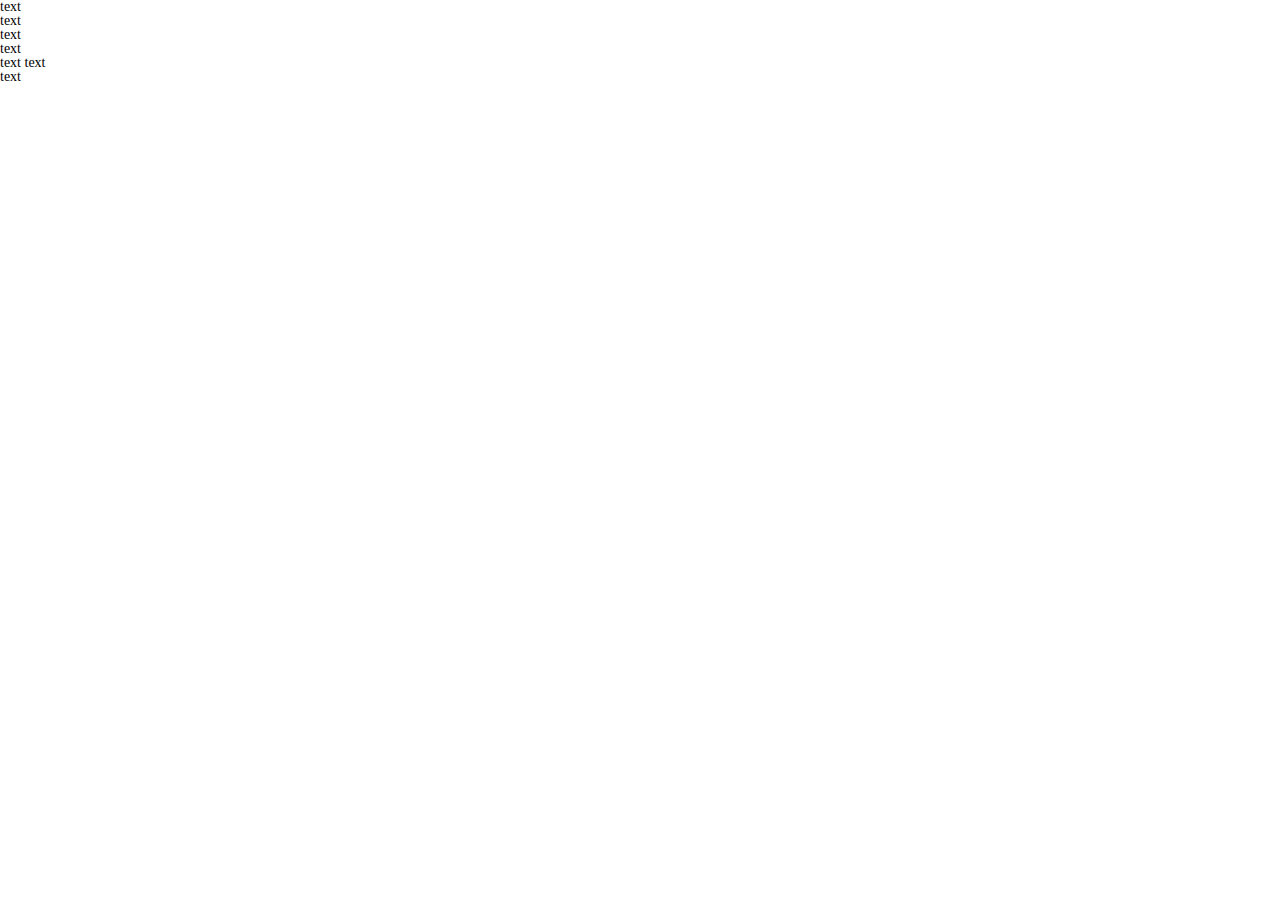
<file: css_1/index.html>
<!DOCTYPE html>
<html lang="ru">
	<head>
		<title>CSS. Часть №1</title>
		
		<link rel="stylesheet" href="css/style.css" />
		
		<meta http-equiv="Content-type" content="text/html;charset=UTF-8" />
	</head>
	
	<body>
		<p>
			text
			</p>
			<ul>
				<li>text</li>
				<li>text</li>
				<li>text</li>
			</ul>
			<p>text text</p>
			<h2>text</h2>
	</body>
</html>
</file>
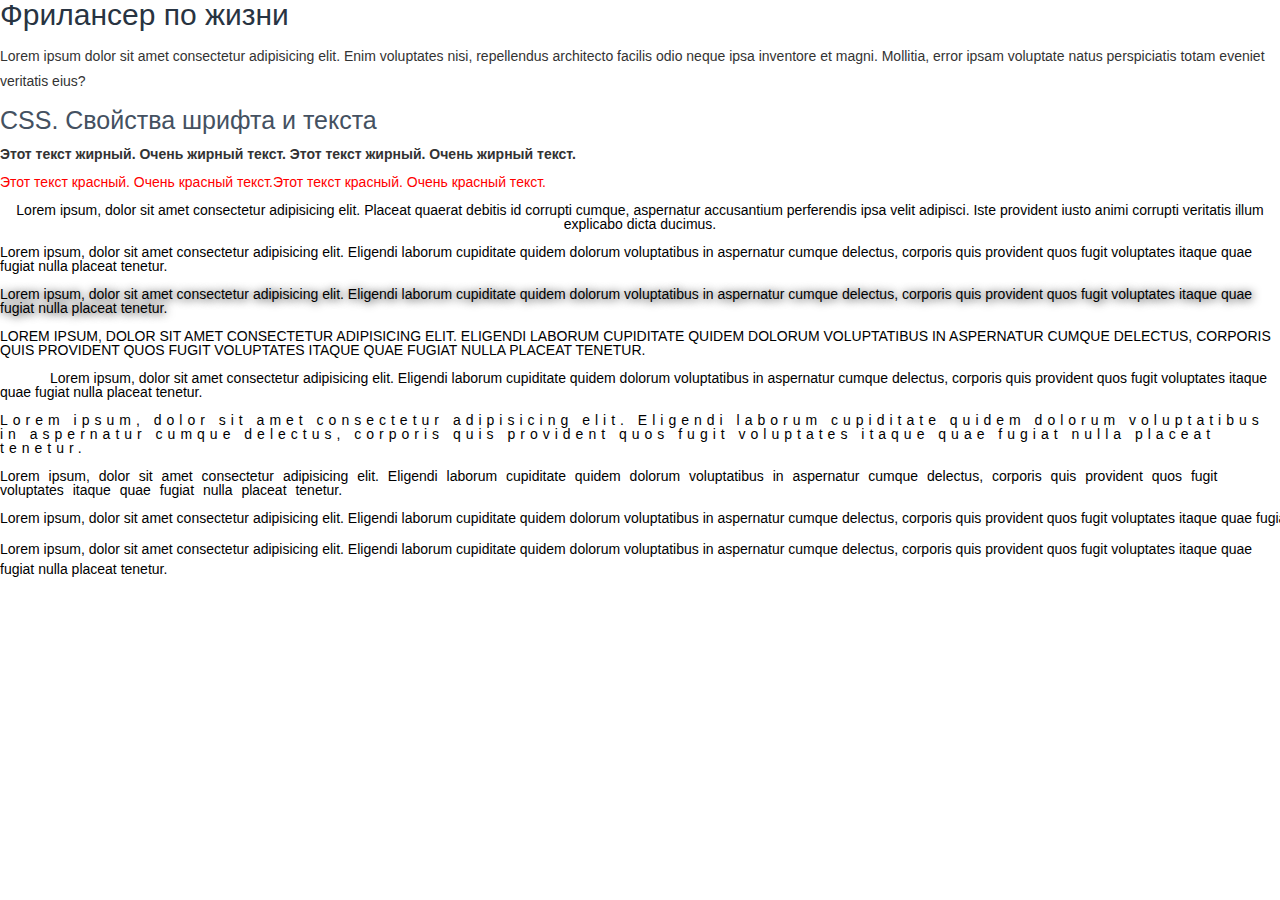
<file: css_2/index.html>
<!DOCTYPE html>
<html lang="ru">
	<head>
		
		<title>CSS. Часть №2</title>
		<link rel="stylesheet" href="css/style.css" />
		<meta http-equiv="Content-type" content="text/html;charset=UTF-8" />
	</head>
	<body>
		<h1>Фрилансер по жизни</h1>
		<br />
		<p class="text">
			Lorem ipsum dolor sit amet consectetur adipisicing elit. Enim voluptates nisi, repellendus architecto facilis odio neque ipsa inventore et magni. Mollitia, error ipsam voluptate natus perspiciatis totam eveniet veritatis eius?
		</p>

		<br />
		<h2>CSS. Свойства шрифта и текста</h2>
		<br />
		<p class="bold">
			Этот текст жирный. Очень жирный текст. Этот текст жирный. Очень жирный текст.  
		</p>

		<br />
		<p class="red">
			Этот текст красный. Очень красный текст.Этот текст красный. Очень красный текст. 
		</p>

		<br />
		<p class="textright">
			Lorem ipsum, dolor sit amet consectetur adipisicing elit. Placeat quaerat debitis id corrupti cumque, aspernatur accusantium perferendis ipsa velit adipisci. Iste provident iusto animi corrupti veritatis illum explicabo dicta ducimus.
		</p>

		<br />
		<p class="decoration">
			Lorem ipsum, dolor sit amet consectetur adipisicing elit. Eligendi laborum cupiditate quidem dolorum voluptatibus in aspernatur cumque delectus, corporis quis provident quos fugit voluptates itaque quae fugiat nulla placeat tenetur.
		</p>

		<br />
		<p class="shadow">
			Lorem ipsum, dolor sit amet consectetur adipisicing elit. Eligendi laborum cupiditate quidem dolorum voluptatibus in aspernatur cumque delectus, corporis quis provident quos fugit voluptates itaque quae fugiat nulla placeat tenetur.
		</p>

		<br />
		<p class="transform">
			Lorem ipsum, dolor sit amet consectetur adipisicing elit. Eligendi laborum cupiditate quidem dolorum voluptatibus in aspernatur cumque delectus, corporis quis provident quos fugit voluptates itaque quae fugiat nulla placeat tenetur.
		</p>

		<br />
		<p class="indent">
			Lorem ipsum, dolor sit amet consectetur adipisicing elit. Eligendi laborum cupiditate quidem dolorum voluptatibus in aspernatur cumque delectus, corporis quis provident quos fugit voluptates itaque quae fugiat nulla placeat tenetur.
		</p>

		<br />
		<p class="space">
			Lorem ipsum, dolor sit amet consectetur adipisicing elit. Eligendi laborum cupiditate quidem dolorum voluptatibus in aspernatur cumque delectus, corporis quis provident quos fugit voluptates itaque quae fugiat nulla placeat tenetur.
		</p>

		<br />
		<p class="wordspace">
			Lorem ipsum, dolor sit amet consectetur adipisicing elit. Eligendi laborum cupiditate quidem dolorum voluptatibus in aspernatur cumque delectus, corporis quis provident quos fugit voluptates itaque quae fugiat nulla placeat tenetur.
		</p>

		<br />
		<p class="whitespace">
			Lorem ipsum, dolor sit amet consectetur adipisicing elit. Eligendi laborum cupiditate quidem dolorum voluptatibus in aspernatur cumque delectus, corporis quis provident quos fugit voluptates itaque quae fugiat nulla placeat tenetur.
		</p>

		<br />
		<p class="lineh">
			Lorem ipsum, dolor sit amet consectetur adipisicing elit. Eligendi laborum cupiditate quidem dolorum voluptatibus in aspernatur cumque delectus, corporis quis provident quos fugit voluptates itaque quae fugiat nulla placeat tenetur.
		</p>
	</body>
</html>
</file>
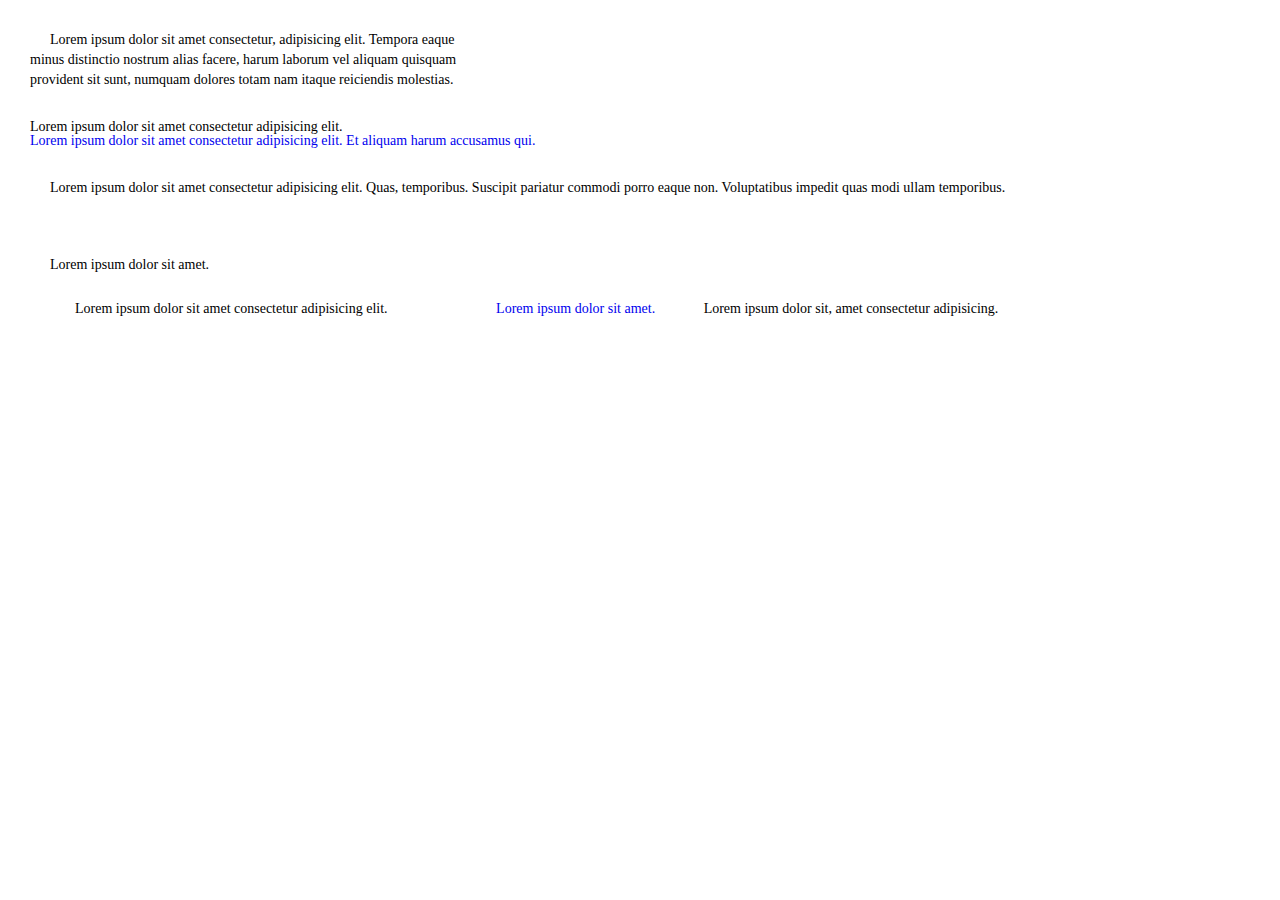
<file: css_3/index.html>
<!DOCTYPE html>
<html lang="ru">
	<head>
		<title>CSS. Часть №3 (Свойства блоков - отступы, размеры, характеристики)</title>
		<link rel="stylesheet" href="css/style.css" />
		<meta http-equiv="Content-type" content="text/html;charset=UTF-8" />
	</head>
	
	<body>
		<div class="first">Lorem ipsum dolor sit amet consectetur, adipisicing elit. Tempora eaque minus distinctio nostrum alias facere, harum laborum vel aliquam quisquam provident sit sunt, numquam dolores totam nam itaque reiciendis molestias.</div>
	<span class="second">Lorem ipsum dolor sit amet consectetur adipisicing elit.</span>
	<br />
	<a class="third" href="#">Lorem ipsum dolor sit amet consectetur adipisicing elit. Et aliquam harum accusamus qui.</a>
	<div class="fourth">Lorem ipsum dolor sit amet consectetur adipisicing elit. Quas, temporibus. Suscipit pariatur commodi porro eaque non. Voluptatibus impedit quas modi ullam temporibus.</div>
	<div class="fifth">Lorem ipsum dolor sit amet.</div> 
<span class="seventh">Lorem ipsum dolor sit amet consectetur adipisicing elit.</span>
<a class="missed" href="#">Lorem ipsum dolor sit amet.</a>
	<span class="eighth">
	Lorem ipsum dolor sit, amet consectetur adipisicing.
</span>
</body>

</html>
</file>
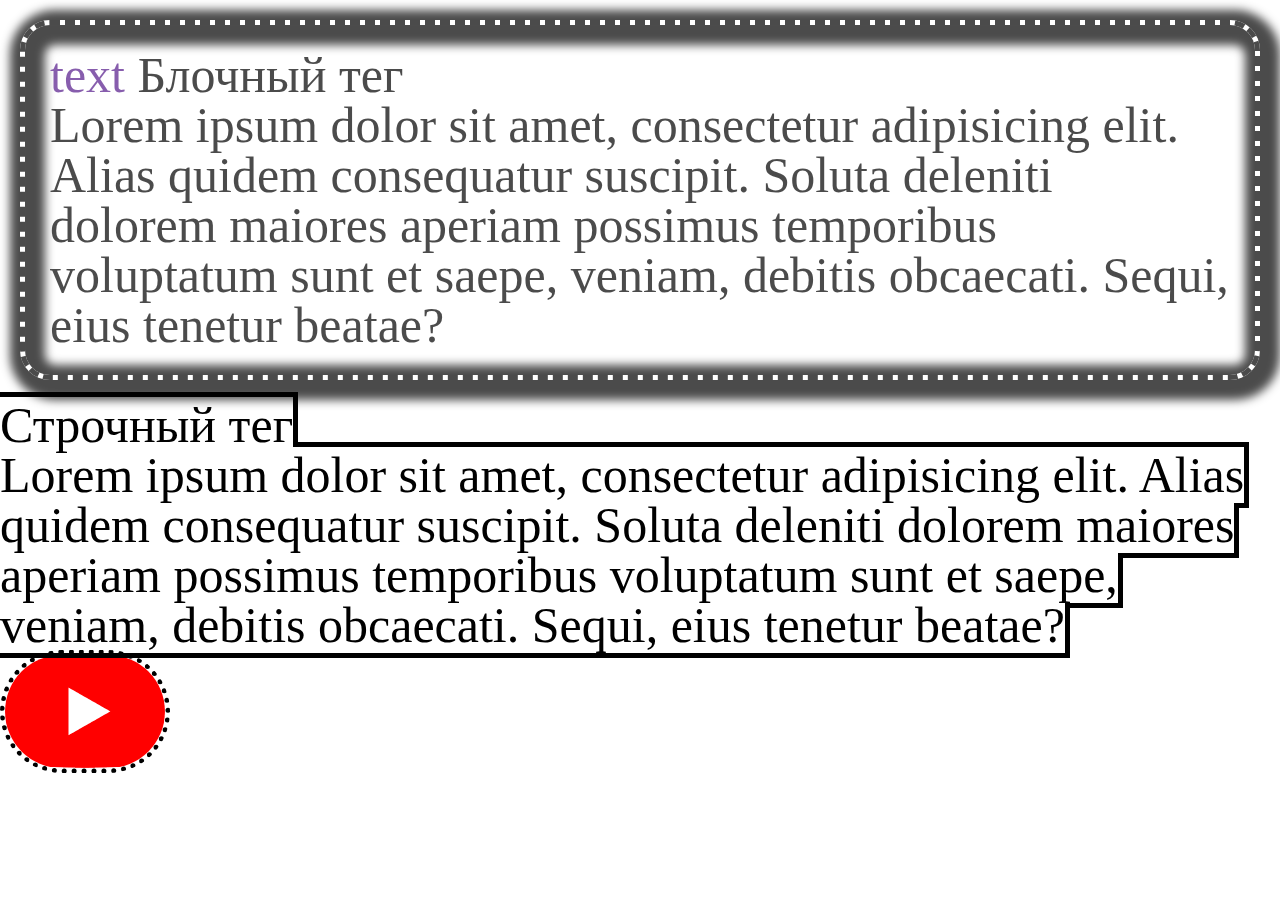
<file: css_4/index.html>
<!DOCTYPE html>
<html lang="ru">
	<head>
		<title>CSS. Часть №4 (Свойства блоков - стили оформления)</title>
		<link rel="stylesheet" href="css/style.css" />
		<meta http-equiv="Content-type" content="text/html;charset=UTF-8" />
	</head>
	
	<body>
		<div class="example-block">
			<a href="">text</a>
			Блочный тег <br />
			Lorem ipsum dolor sit amet, consectetur adipisicing elit. Alias quidem consequatur suscipit. Soluta deleniti dolorem maiores aperiam possimus temporibus voluptatum sunt et saepe, veniam, debitis obcaecati. Sequi, eius tenetur beatae?
		</div>
		<span class="example-string">
			Строчный тег <br />
			Lorem ipsum dolor sit amet, consectetur adipisicing elit. Alias quidem consequatur suscipit. Soluta deleniti dolorem maiores aperiam possimus temporibus voluptatum sunt et saepe, veniam, debitis obcaecati. Sequi, eius tenetur beatae?
		</span>
		<p>
			<img class="example-image" src="img/youtube.png" alt="" />
		</p>
	</body>
</html>
</file>
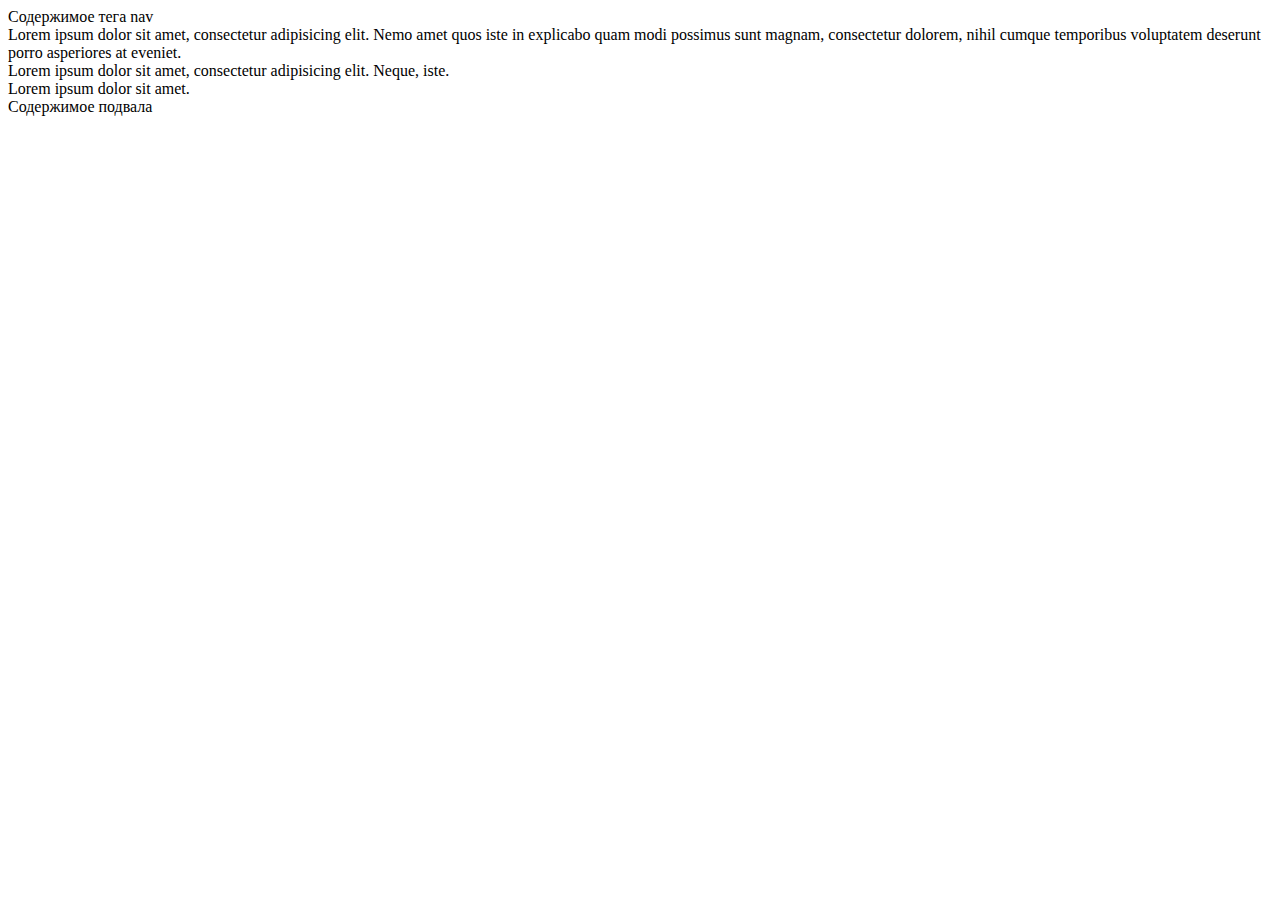
<file: htmltags_1/index.html>
<!DOCTYPE html>
<html lang="ru">
	<head>
		<title>Знакомство с HTML тегами. Часть №1</title>
		<meta http-equiv="Content-type" content="text/html;charset=UTF-8" />
	</head>
	
	<body>
		<header>
			<nav>
				Содержимое тега nav
			</nav>
		</header>

		<div>
			Lorem ipsum dolor sit amet, consectetur adipisicing elit. Nemo amet quos iste in explicabo quam modi possimus sunt magnam, consectetur dolorem, nihil cumque temporibus voluptatem deserunt porro asperiores at eveniet.
		</div>
		<div>
			Lorem ipsum dolor sit amet, consectetur adipisicing elit. Neque, iste.
		</div>
		<div>
			Lorem ipsum dolor sit amet.
		</div>
		<footer>
			Содержимое подвала
		</footer>
	</body>
</html>
</file>
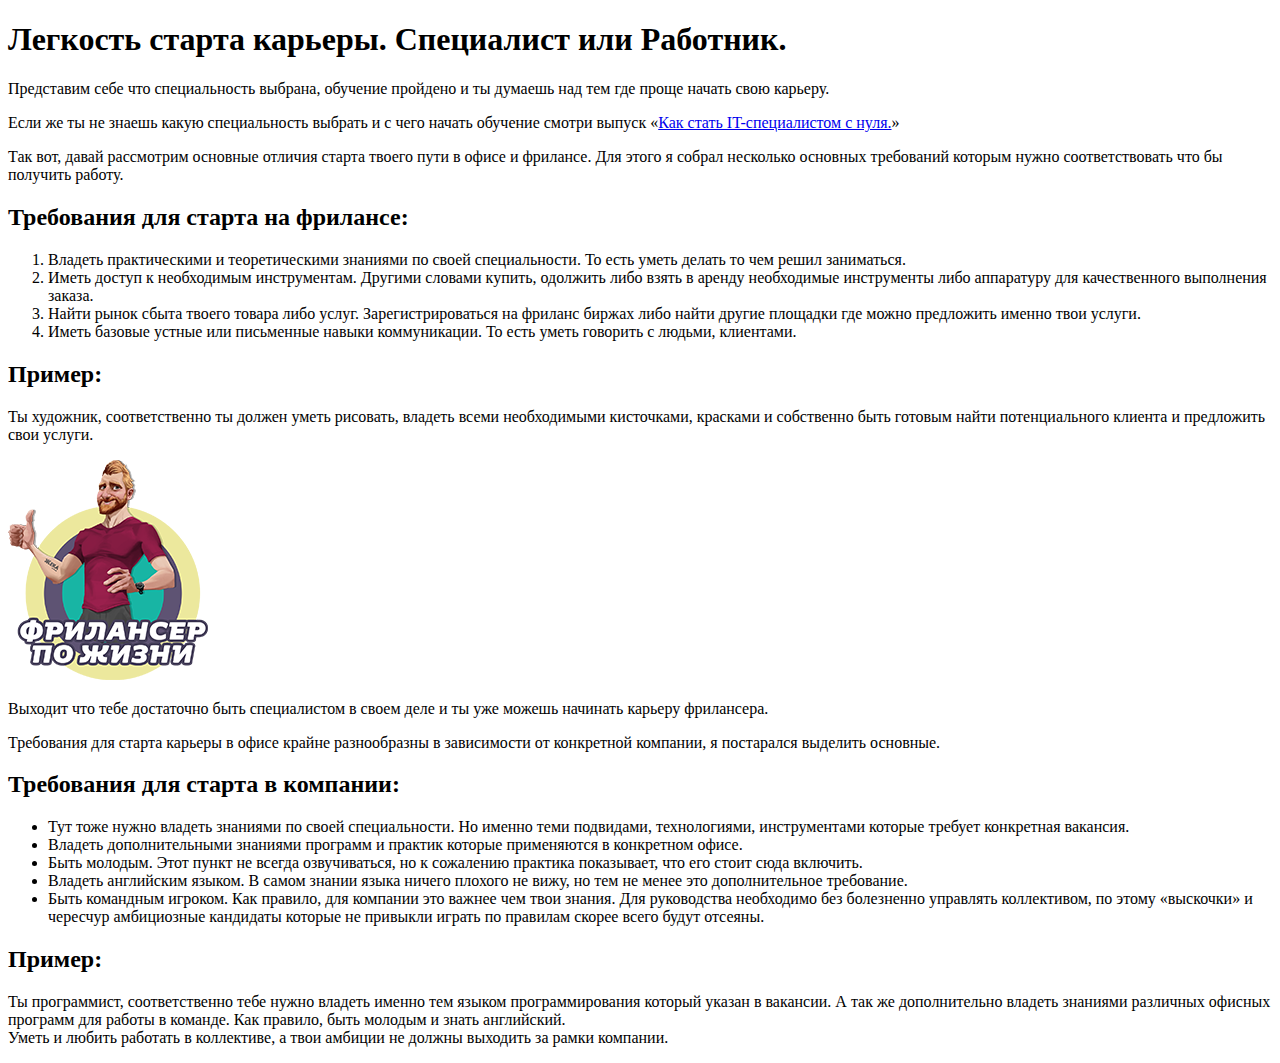
<file: htmltags_2/index.html>
<!DOCTYPE html>
<html lang="ru">
	<head>
		<title>Знакомство с HTML тегами. Часть №2</title>
		<meta http-equiv="Content-type" content="text/html;charset=UTF-8" />
	</head>
	<body>
		<h1>Легкость старта карьеры. Специалист или Работник.</h1>
		<p>Представим себе что специальность выбрана, обучение пройдено и ты думаешь над тем где проще начать свою карьеру.</p>
		<p>
			<span>
				Если же ты не знаешь какую специальность выбрать и с чего начать обучение смотри выпуск «<a target="_blank" href="https://youtu.be/WGIzvVwUfYs">Как стать IT-специалистом с нуля.</a>»
			</span>
		</p>
		<p>Так вот, давай рассмотрим основные отличия старта твоего пути в офисе и фрилансе. Для этого я собрал несколько основных требований которым нужно соответствовать что бы получить работу.</p>
		<h2>Требования для старта на фрилансе:</h2>
		<ol>
			<li>Владеть практическими и теоретическими знаниями по своей специальности. То есть уметь делать то чем решил заниматься.</li>
			<li>Иметь доступ к необходимым инструментам. Другими словами  купить, одолжить либо взять в аренду необходимые инструменты либо аппаратуру для качественного выполнения заказа.</li>
			<li>Найти рынок сбыта твоего товара либо услуг. Зарегистрироваться на фриланс биржах либо найти другие площадки где можно предложить именно твои услуги.</li>
			<li>Иметь базовые устные или письменные навыки коммуникации. То есть уметь говорить с людьми, клиентами.</li>
		</ol>
		<h2>Пример:</h2>
		<p>Ты художник, соответственно ты должен уметь рисовать, владеть всеми необходимыми кисточками, красками и собственно быть готовым найти потенциального клиента и предложить свои услуги.</p>
		<img src="img/like.png" alt="" />
		<p>Выходит что тебе достаточно быть специалистом в своем деле и ты уже можешь начинать карьеру фрилансера.</p>
		<p>Требования для старта карьеры в офисе крайне разнообразны в зависимости от конкретной компании, я постарался выделить основные.</p>
		<h2>Требования для старта в компании:</h2>
		<ul>
			<li>Тут тоже нужно владеть знаниями по своей специальности. Но именно теми подвидами, технологиями, инструментами которые требует конкретная вакансия.</li>
			<li>Владеть дополнительными знаниями программ и практик которые применяются в конкретном офисе.</li>
			<li>Быть молодым. Этот пункт не всегда озвучиваться, но к сожалению практика показывает, что его стоит сюда включить.</li>
			<li>Владеть английским языком. В самом знании языка ничего плохого не вижу, но тем не менее это дополнительное требование.</li>
			<li>Быть командным игроком. Как правило, для компании это важнее чем твои знания. Для руководства необходимо без болезненно управлять коллективом, по этому «выскочки» и чересчур амбициозные кандидаты которые не привыкли играть по правилам скорее всего будут отсеяны.</li>
		</ul>
		<h2>Пример:</h2>
		<p>Ты программист, соответственно тебе нужно владеть именно тем языком программирования который указан в вакансии. А так же дополнительно владеть знаниями различных офисных программ для работы в команде. Как правило, быть молодым и знать английский. <br /> Уметь и любить работать в коллективе, а твои амбиции не должны выходить за рамки компании.</p>
	</body>
</html>
</file>
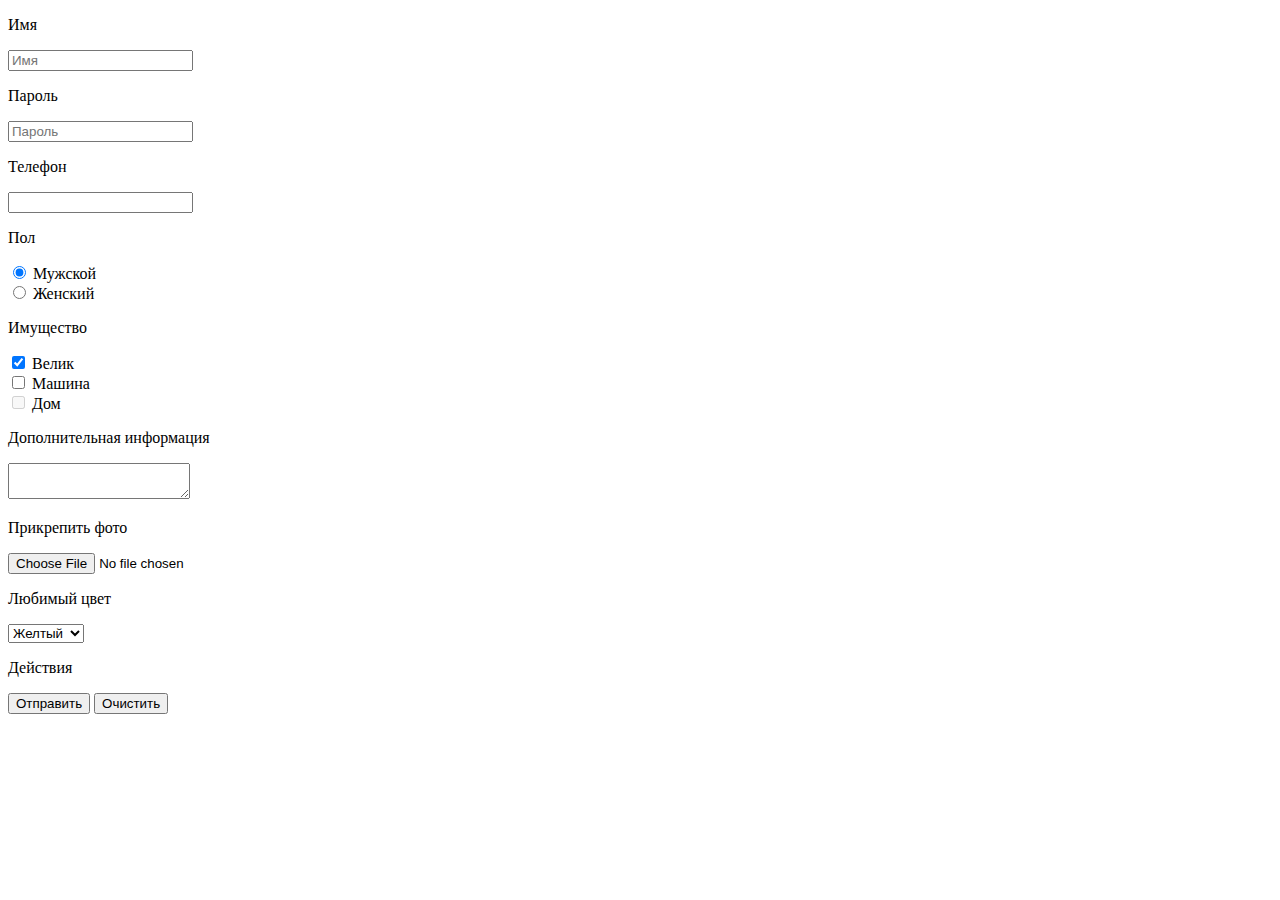
<file: htmltags_3/index.html>
<!DOCTYPE html>
<html lang="ru">
	<head>
		<title>Знакомство с HTML тегами. Часть №3</title>
		<meta http-equiv="Content-type" content="text/html;charset=UTF-8" />
	</head>
	<body>
		<form action="#" method="post" enctype="multipart/form-data">
			<div>
				<p>Имя</p>
				<input placeholder="Имя" tabindex="1" name="username" type="text" />
			</div>
			<div>
				<p>Пароль</p>
				<input placeholder="Пароль" tabindex="2" name="userpass" type="password" />
			</div>
			<div>
				<p>Телефон</p>
				<input tabindex="3" name="userphone" type="tel" />
			</div>
			<div>
				<p>Пол</p>
				<div>
					<input tabindex="4" checked type="radio" name="gender" value="male" /> Мужской
				</div>
				<div>
					<input tabindex="4" type="radio" name="gender" value="female" /> Женский
				</div>
			</div>
			<div>
				<p>Имущество</p>
				<div>
					<input tabindex="5" checked type="checkbox" name="bike" value="yes" /> Велик
				</div>
				<div>
					<input tabindex="6" type="checkbox" name="car" value="yes" /> Машина
				</div>
				<div>
					<input tabindex="7" disabled type="checkbox" name="house" value="yes" /> Дом
				</div>
			</div>
			<div>
				<p>Дополнительная информация</p>
				<textarea tabindex="8" name="text"></textarea>
			</div>
			<div>
				<p>Прикрепить фото</p>
				<input tabindex="9" type="file" />
			</div>
			<div>
				<p>Любимый цвет</p>
				<select tabindex="10" name="color">
					<option value="pink">Розовый</option>
					<option value="black">Черный</option>
					<option selected value="yellow">Желтый</option>
				</select>
			</div>
			<div>
				<p>Действия</p>
				<button tabindex="11" type="submit">Отправить</button>
				<button tabindex="12" type="reset">Очистить</button>
			</div>
		</form>
	</body>
</html>
</file>
<file: css_1/css/style.css>
*{
	padding: 0;
	margin: 0;
	border: 0;
}

*,*:before,*:after{
	-moz-box-sizing: border-box;
	-webkit-box-sizing: border-box;
	box-sizing: border-box;
}
:focus,:active{outline: none;}
a:focus,a:active{outline: none;}

nav,footer,header,aside{display: block;}

html,body{
	height: 100%;
	width: 100%;
	font-size: 100%;
	line-height: 1;
	font-size: 14px;
	-ms-text-size-adjust: 100%;
	-moz-text-size-adjust: 100%;
	-webkit-text-size-adjust: 100%;
}

input,button,textarea{font-family:inherit;}

input::-ms-clear{display: none;}
button{cursor: pointer;}
button::-moz-focus-inner {padding:0;border:0;}
a, a:visited{text-decoration: none;}
a:hover{text-decoration: none;}
ul li{list-style: none;}
img{vertical-align: top;}

h1,h2,h3,h4,h5,h6{font-size:inherit;font-weight: 400;}
</file>
<file: css_2/css/style.css>
*{
	padding: 0;
	margin: 0;
	border: 0;
}

*,*:before,*:after{
	-moz-box-sizing: border-box;
	-webkit-box-sizing: border-box;
	box-sizing: border-box;
}

:focus,:active{outline: none;}
a:focus,a:active{outline: none;}
nav,footer,header,aside{display: block;}
html,body{
	height: 100%;
	width: 100%;
	font-size: 100%;
	line-height: 1;
	font-size: 14px;
	-ms-text-size-adjust: 100%;
	-moz-text-size-adjust: 100%;
	-webkit-text-size-adjust: 100%;
}

input,button,textarea{font-family:inherit;}
input::-ms-clear{display: none;}
button{cursor: pointer;}
button::-moz-focus-inner {padding:0;border:0;}
a, a:visited{text-decoration: none;}
a:hover{text-decoration: none;}
ul li{list-style: none;}
img{vertical-align: top;}
h1,h2,h3,h4,h5,h6{font-size:inherit;font-weight: 400;}

body {
	font-family: Arial, "Helvetica Neue", Helvetica, sans-serif;
}

h1 {
	color: #283442;
	font-size: 30px;
}

h2 {
	color: #445161;
	font-size: 25px;
}

.text {
	color: #333333;
	line-height: 25px;
}

.bold {
	color: #333333;
	font-weight: 700;
}

.red {
	color: #ff0000;
}

.textright {
	text-align: center;
}

.decoratiom {
	text-decoration: line-through;
}

.shadow {
	text-shadow: 1px 1px 10px #000000;
}

.transform {
	text-transform: uppercase;
}

.indent {
	text-indent: 50px;
}

.space {
	letter-spacing: 5px;
}

.wordspace {
	word-spacing: 5px;
}

.whitespace {
	white-space: nowrap;
}

.lineh {
	line-height: 20px;
}
</file>
<file: css_3/css/style.css>
*{
	padding: 0;
	margin: 0;
	border: 0;
}
*,*:before,*:after{
	-moz-box-sizing: border-box;
	-webkit-box-sizing: border-box;
	box-sizing: border-box;
}
:focus,:active{outline: none;}
a:focus,a:active{outline: none;}
nav,footer,header,aside{display: block;}
html,body{
	height: 100%;
	width: 100%;
	font-size: 100%;
	line-height: 1;
	font-size: 14px;
	-ms-text-size-adjust: 100%;
	-moz-text-size-adjust: 100%;
	-webkit-text-size-adjust: 100%;
}
input,button,textarea{font-family:inherit;}
input::-ms-clear{display: none;}
button{cursor: pointer;}
button::-moz-focus-inner {padding:0;border:0;}
a, a:visited{text-decoration: none;}
a:hover{text-decoration: none;}
ul li{list-style: none;}
img{vertical-align: top;}
h1,h2,h3,h4,h5,h6{font-size:inherit;font-weight: 400;}

.first {
	padding: 30px 30px;
	max-width: 500px;
	min-width: 200px;
	line-height: 20px;
	text-indent: 20px;
}
.second {
	padding: 30px;
	text-indent: 25px;
}

.third {
	padding: 30px;
	text-indent: 35px;
}

.fourth {
	padding: 30px;
	line-height: 20px;
	text-indent: 20px;
}

.fifth {
	padding: 30px;
	text-indent: 20px;
}

.missed {
	padding: 30px;
}

.seventh {
	padding: 75px;
	margin: 0 0 50px 0;
}

.eighth {
	padding: 15px;
}
</file>
<file: css_4/css/style.css>
*{padding: 0;margin: 0;border: 0;}
*,*:before,*:after{-moz-box-sizing: border-box;-webkit-box-sizing: border-box;box-sizing: border-box;}
:focus,:active{outline: none;}
a:focus,a:active{outline: none;}
nav,footer,header,aside{display: block;}
html,body{height:100%;width:100%;font-size:100%;line-height:1;font-size:14px;-ms-text-size-adjust:100%;-moz-text-size-adjust:100%;-webkit-text-size-adjust:100%;}
input,button,textarea{font-family:inherit;}
input::-ms-clear{display: none;}
button{cursor: pointer;}
button::-moz-focus-inner {padding:0;border:0;}
a,a:visited{text-decoration: none;}
a:hover{text-decoration: none;}
ul li{list-style: none;}
img{vertical-align: top;}
h1,h2,h3,h4,h5,h6{font-size:inherit;font-weight: inherit;}

.example-block {
	border: 5px dashed #000;
	padding: 25px;
	border-radius: 30px;
	box-shadow: 5px 5px 10px 15px #000, inset 5px 5px 10px 15px;
	margin: 20px;
	opacity: 0.7;
	visibility: visible;
	font-size: 50px;
}
.example-string {
	font-size: 50px;
	outline: 5px solid #000;
}
.example-image{
	border: 5px dotted #000;
	border-radius: 100px;
}
</file>
